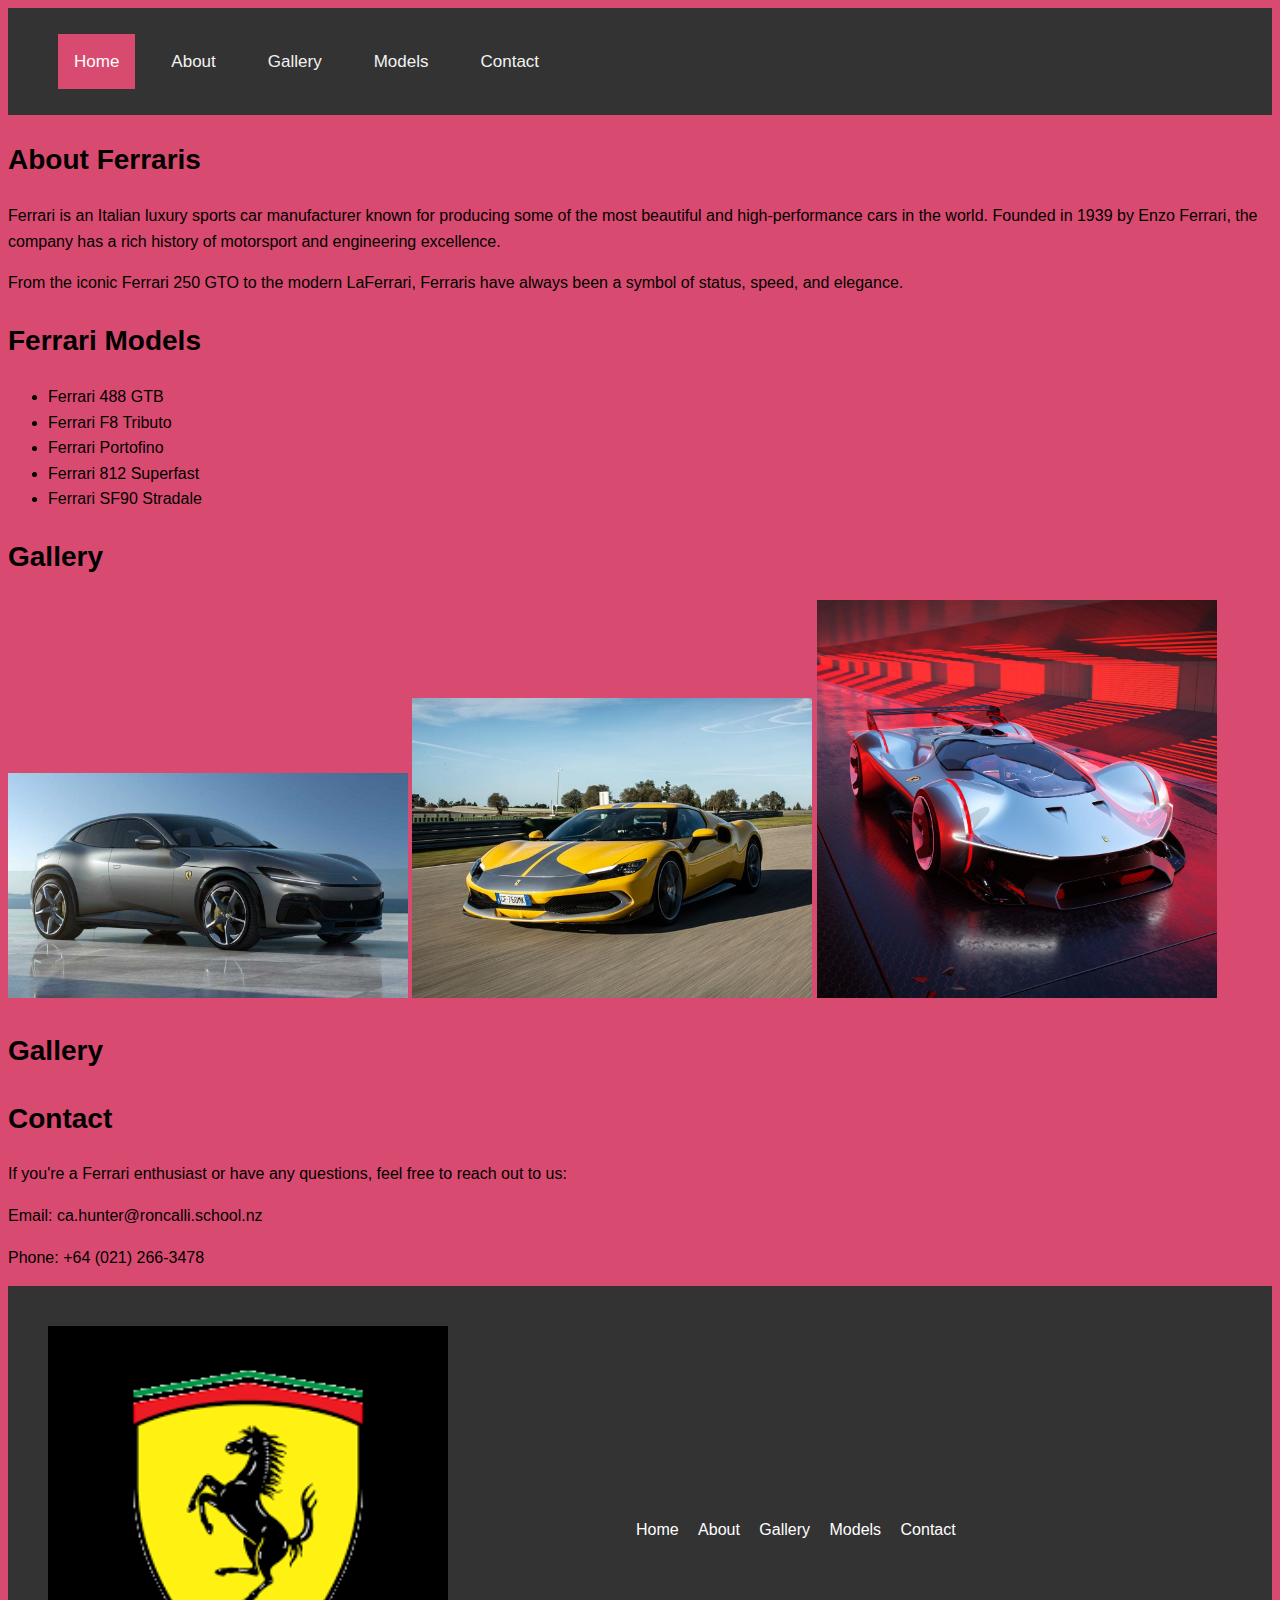
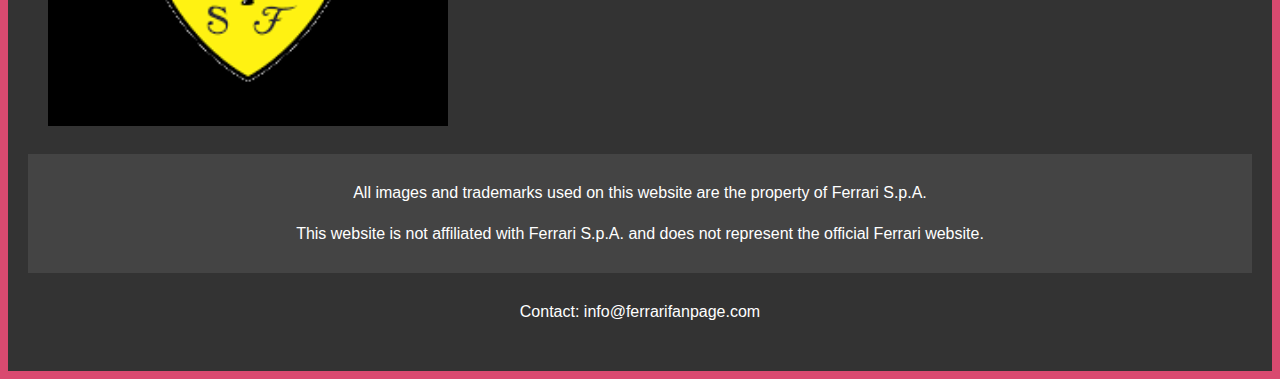
<file: index.html>
<!DOCTYPE html>
<html lang="en">
<head>
    <meta charset="UTF-8">
    <meta name="viewport" content="width=device-width, initial-scale=1.0">
    <title>Cool Ferraris</title>
    <link rel="stylesheet" href="Ferrari.css">
</head>
<header>
    <nav>
        <ul>
<li><a class=active href="index.html">Home</a></li>
<li><a href="about.html">About</a></li>
<li><a href="gallery.html">Gallery</a></li>
<li><a href="Models.html">Models</a></li>
<li><a href="contact.html">Contact</a></li>
        </ul>
      </nav>
  </header>
  <body>
  
    <main>
        <section id="about">
            <h2>About Ferraris</h2>
            <p>Ferrari is an Italian luxury sports car manufacturer known for producing some of the most beautiful and high-performance cars in the world. Founded in 1939 by Enzo Ferrari, the company has a rich history of motorsport and engineering excellence.</p>
            <p>From the iconic Ferrari 250 GTO to the modern LaFerrari, Ferraris have always been a symbol of status, speed, and elegance.</p>
        </section>
        <section id="models">
            <h2>Ferrari Models</h2>
            <ul>
                <li>Ferrari 488 GTB</li>
                <li>Ferrari F8 Tributo</li>
                <li>Ferrari Portofino</li>
                <li>Ferrari 812 Superfast</li>
                <li>Ferrari SF90 Stradale</li>
            </ul>
        </section>
        <section id="gallery">
            <h2>Gallery</h2>
            <div class="gallery-images">
                <img src="Ferrari 1.jpg" alt="Ferrari Image 1">
                <img src="ferrari 2.jpg" alt="Ferrari Image 2">
                <img src="Ferrari 3.jpg" alt="Ferrari Image 3">
            <h2>Gallery</h2>
            <!-- Add some cool Ferrari images here -->
        </section>
        <section id="contact">
            <h2>Contact</h2>
            <p>If you're a Ferrari enthusiast or have any questions, feel free to reach out to us:</p>
            <p>Email: ca.hunter@roncalli.school.nz</p>
            <p>Phone: +64 (021) 266-3478</p>
        </section>
    </main>
    <footer>
      <div class="footer-container">
        <div class="footer-logo">
          <img src="Ferrari_Logo.png" alt="Ferrari Logo">
        </div>
        <div class="footer-links">
          <ul>
<li><a href="index.html">Home</a></li>
<li><a href="about.html">About</a></li>
<li><a href="gallery.html">Gallery</a></li>
<li><a href="Models.html">Models</a></li>
<li><a href="contact.html">Contact</a></li>
          </ul>
        </div>
        <div class="footer-social">
          <ul>
            <li><a href="https://www.facebook.com/ferrari" target="_blank"><i class="fab fa-facebook-f"></i></a></li>
            <li><a href="https://twitter.com/ferrari" target="_blank"><i class="fab fa-twitter"></i></a></li>
            <li><a href="https://www.instagram.com/ferrari/" target="_blank"><i class="fab fa-instagram"></i></a></li>
            <li><a href="https://www.youtube.com/user/ferrariworld" target="_blank"><i class="fab fa-youtube"></i></a></li>
          </ul>
        </div>
      </div>
      <div class="footer-disclaimer">
        <p>All images and trademarks used on this website are the property of Ferrari S.p.A.</p>
        <p>This website is not affiliated with Ferrari S.p.A. and does not represent the official Ferrari website.</p>
      </div>
      <div class="footer-contact">
        <p>Contact: <a href="mailto:ca.hunter@roncalli.school.nz">info@ferrarifanpage.com</a></p>
      </div>
    </footer>
      <style>
        /* Add your custom CSS styles for the footer here */
        .footer-container {
          display: flex;
          justify-content: space-between;
          align-items: center;
          padding: 20px;
          background-color: #333;
          color: #fff;
        }
      
        .footer-links ul {
          list-style: none;
          padding: 0;
          margin: 0;
        }
      
        .footer-links li {
          display: inline-block;
          margin-right: 15px;
        }
      
        .footer-links li a {
          text-decoration: none;
          color: #fff;
        }
      
        .footer-social ul {
          list-style: none;
          padding: 0;
          margin: 0;
        }
      
        .footer-social li {
          display: inline-block;
          margin-right: 15px;
        }
      
        .footer-social li a {
          text-decoration: none;
          color: #fff;
          font-size: 18px;
        }
      
        .footer-disclaimer {
          background-color: #444;
          padding: 10px;
          text-align: center;
          color: #fff;
        }
      
        .footer-contact {
          text-align: center;
          padding: 10px;
          background-color: #333;
          color: #fff;
        }
      
        .footer-contact a {
          color: #fff;
          text-decoration: none;
        }
      
        .footer-contact a:hover {
          text-decoration: underline;
        }
      </style>
</body>
</html>
</file>
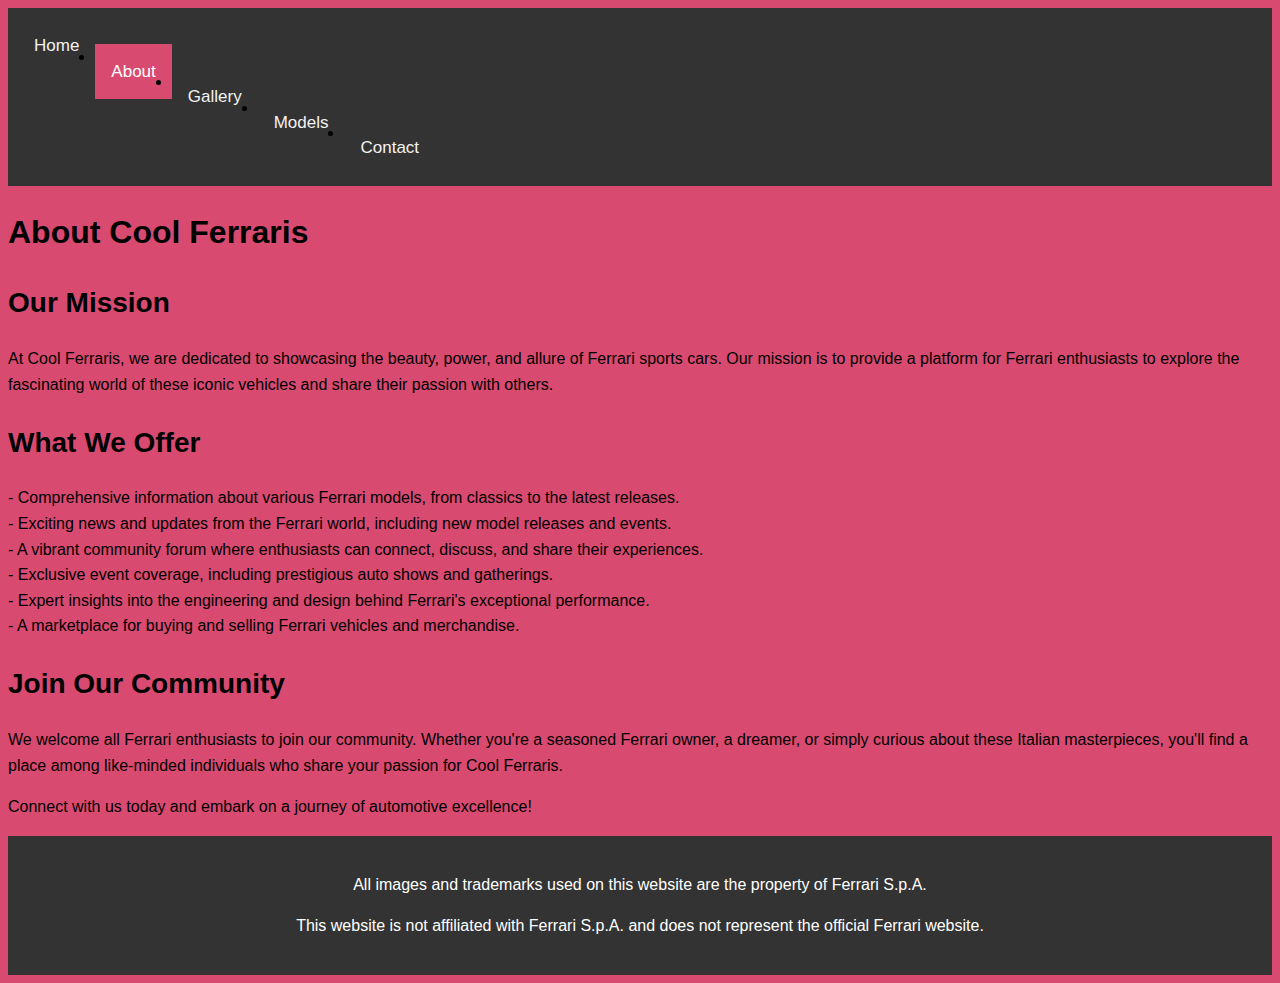
<file: about.html>
<!DOCTYPE html>
<html lang="en">
<head>
  <meta charset="UTF-8">
  <meta name="viewport" content="width=device-width, initial-scale=1.0">
  <title>About Cool Ferraris</title>
  <link rel="stylesheet" href="Ferrari.css"></head>
<body>
  <!-- Header -->
  <header>
    <nav>
<li><a href="index.html">Home</a></li>
<li><a class=active href="about.html">About</a></li>
<li><a href="gallery.html">Gallery</a></li>
<li><a href="Models.html">Models</a></li>
<li><a href="contact.html">Contact</a></li>
  </nav>
  </header>
<h1>About Cool Ferraris</h1>
  <!-- Main content section -->
  <main>
    <section>
      <h2>Our Mission</h2>
      <p>
        At Cool Ferraris, we are dedicated to showcasing the beauty, power, and allure of Ferrari sports cars. Our mission is to provide a platform for Ferrari enthusiasts to explore the fascinating world of these iconic vehicles and share their passion with others.
      </p>
    </section>

    <section>
      <h2>What We Offer</h2>
      <p>
        - Comprehensive information about various Ferrari models, from classics to the latest releases.
        <br>
        - Exciting news and updates from the Ferrari world, including new model releases and events.
        <br>
        - A vibrant community forum where enthusiasts can connect, discuss, and share their experiences.
        <br>
        - Exclusive event coverage, including prestigious auto shows and gatherings.
        <br>
        - Expert insights into the engineering and design behind Ferrari's exceptional performance.
        <br>
        - A marketplace for buying and selling Ferrari vehicles and merchandise.
      </p>
    </section>

    <section>
      <h2>Join Our Community</h2>
      <p>
        We welcome all Ferrari enthusiasts to join our community. Whether you're a seasoned Ferrari owner, a dreamer, or simply curious about these Italian masterpieces, you'll find a place among like-minded individuals who share your passion for Cool Ferraris.
      </p>
      <p>
        Connect with us today and embark on a journey of automotive excellence!
      </p>
      <!-- Add a call-to-action button or link to the community page here -->
    </section>
  </main>

  <!-- Footer -->
  <footer>
    <p>All images and trademarks used on this website are the property of Ferrari S.p.A.</p>
    <p>This website is not affiliated with Ferrari S.p.A. and does not represent the official Ferrari website.</p>
  </footer>
</body>
</html>
</file>
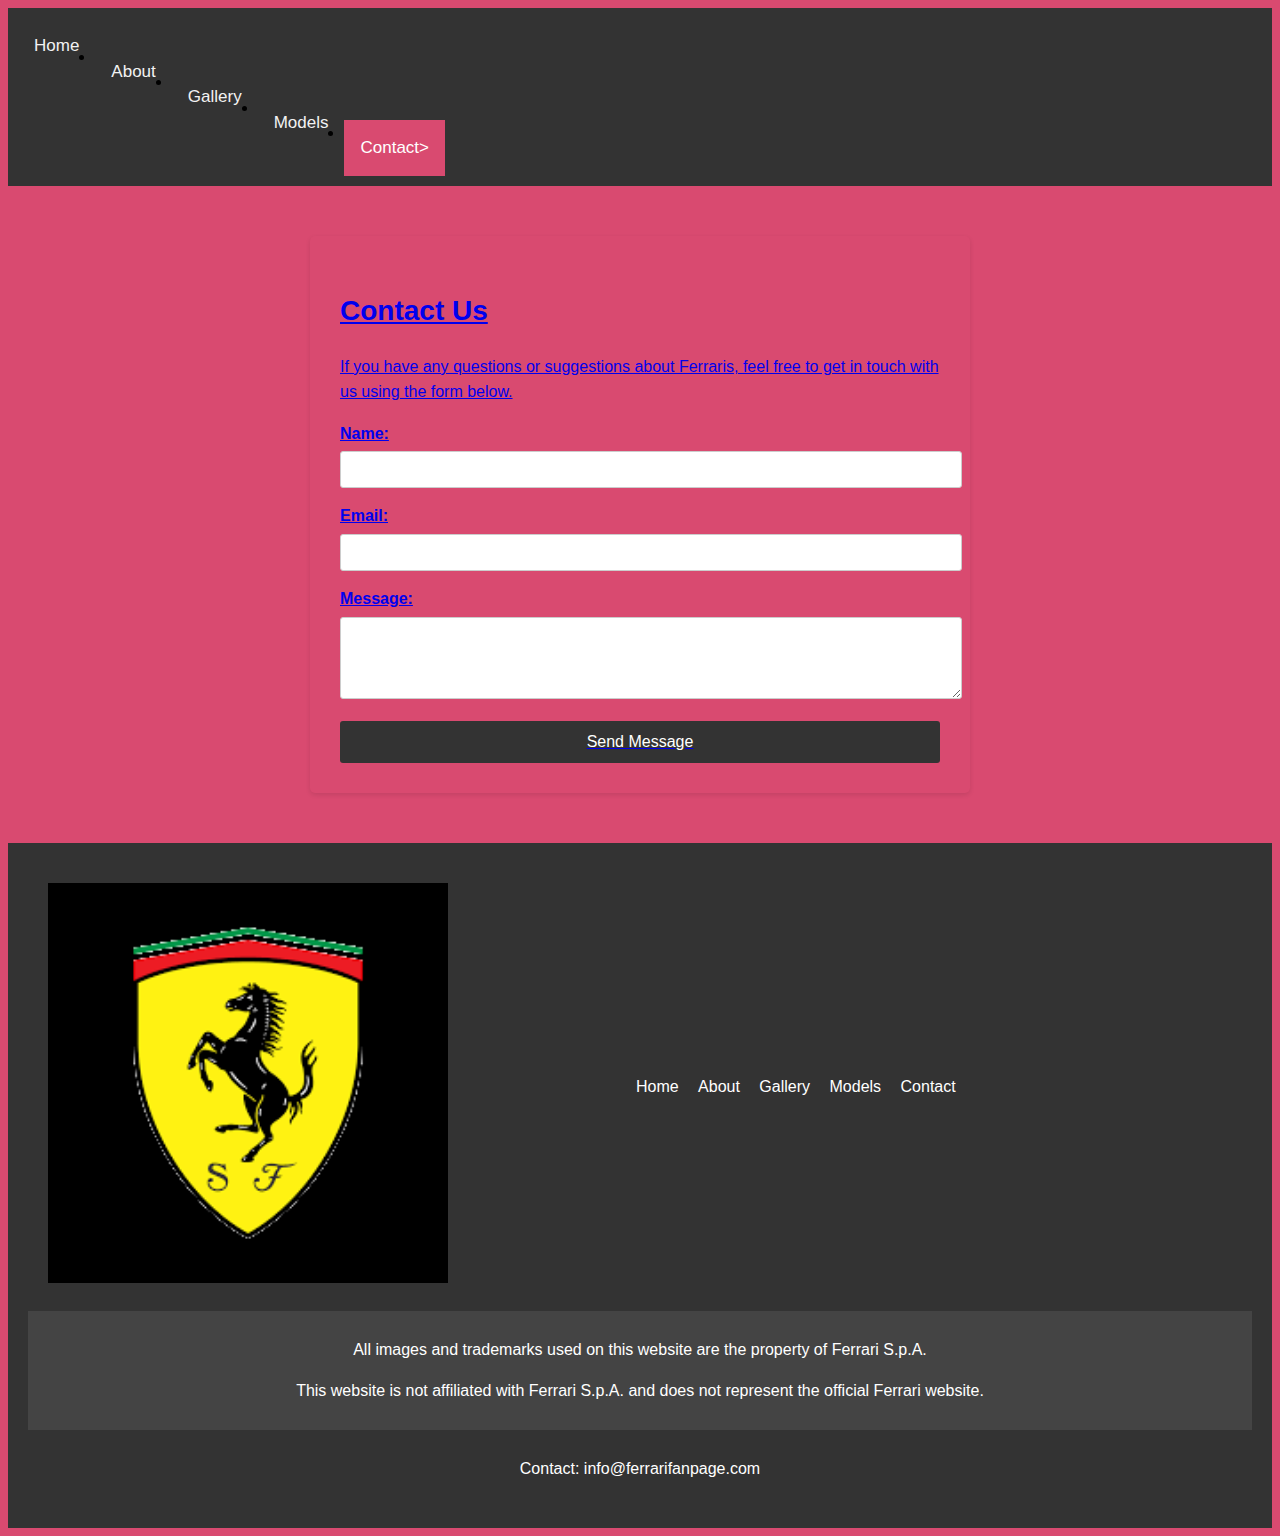
<file: contact.html>
<!DOCTYPE html>
<html lang="en">
<head>
  <meta charset="UTF-8">
  <meta name="viewport" content="width=device-width, initial-scale=1.0">
  <title>Contact - Cool Ferraris</title>
  <link rel="stylesheet" href="Ferrari.css">
</head>
<body>
  <!-- Navigation bar (you can include this on all pages for consistency) -->
  <nav>
  </ul>
<li><a href="index.html">Home</a></li>
<li><a href="about.html">About</a></li>
<li><a href="gallery.html">Gallery</a></li>
<li><a href="Models.html">Models</a></li>
<li><a class=active href="contact.html">Contact</a<li>>
   </ul>
</nav>

  <!-- Contact Form -->
  <section class="contact">
    <div class="container">
      <h2>Contact Us</h2>
      <p>If you have any questions or suggestions about Ferraris, feel free to get in touch with us using the form below.</p>
      <form action="send_message.php" method="post">
        <label for="name">Name:</label>
        <input type="text" id="name" name="name" required>
        
        <label for="email">Email:</label>
        <input type="email" id="email" name="email" required>
        
        <label for="message">Message:</label>
        <textarea id="message" name="message" rows="4" required></textarea>
        
        <button type="submit">Send Message</button>
      </form>
    </div>
  </section>

  <!-- Footer -->
  <footer>
    <div class="footer-container">
      <div class="footer-logo">
        <img src="Ferrari_Logo.png" alt="Ferrari Logo">
      </div>
      <div class="footer-links">
        <ul>
<li><a href="index.html">Home</a></li>
<li><a href="about.html">About</a></li>
<li><a href="gallery.html">Gallery</a></li>
<li><a href="Models.html">Models</a></li>
<li><a href="contact.html">Contact</a></li>
        </ul>
      </div>
      <div class="footer-social">
        <ul>
          <li><a href="https://www.facebook.com/ferrari" target="_blank"><i class="fab fa-facebook-f"></i></a></li>
          <li><a href="https://twitter.com/ferrari" target="_blank"><i class="fab fa-twitter"></i></a></li>
          <li><a href="https://www.instagram.com/ferrari/" target="_blank"><i class="fab fa-instagram"></i></a></li>
          <li><a href="https://www.youtube.com/user/ferrariworld" target="_blank"><i class="fab fa-youtube"></i></a></li>
        </ul>
      </div>
    </div>
    <div class="footer-disclaimer">
      <p>All images and trademarks used on this website are the property of Ferrari S.p.A.</p>
      <p>This website is not affiliated with Ferrari S.p.A. and does not represent the official Ferrari website.</p>
    </div>
    <div class="footer-contact">
      <p>Contact: <a href="mailto:ca.hunter@roncalli.school.nz">info@ferrarifanpage.com</a></p>
    </div>
  </footer>
  <style>  .footer-container {
    display: flex;
    justify-content: space-between;
    align-items: center;
    padding: 20px;
    background-color: #333;
    color: #fff;
  }

  .footer-links ul {
    list-style: none;
    padding: 0;
    margin: 0;
  }

  .footer-links li {
    display: inline-block;
    margin-right: 15px;
  }

  .footer-links li a {
    text-decoration: none;
    color: #fff;
  }

  .footer-social ul {
    list-style: none;
    padding: 0;
    margin: 0;
  }

  .footer-social li {
    display: inline-block;
    margin-right: 15px;
  }

  .footer-social li a {
    text-decoration: none;
    color: #fff;
    font-size: 18px;
  }

  .footer-disclaimer {
    background-color: #444;
    padding: 10px;
    text-align: center;
    color: #fff;
  }

  .footer-contact {
    text-align: center;
    padding: 10px;
    background-color: #333;
    color: #fff;
  }

  .footer-contact a {
    color: #fff;
    text-decoration: none;
  }

  .footer-contact a:hover {
    text-decoration: underline;
  }</style>
</body>
</html>
</file>
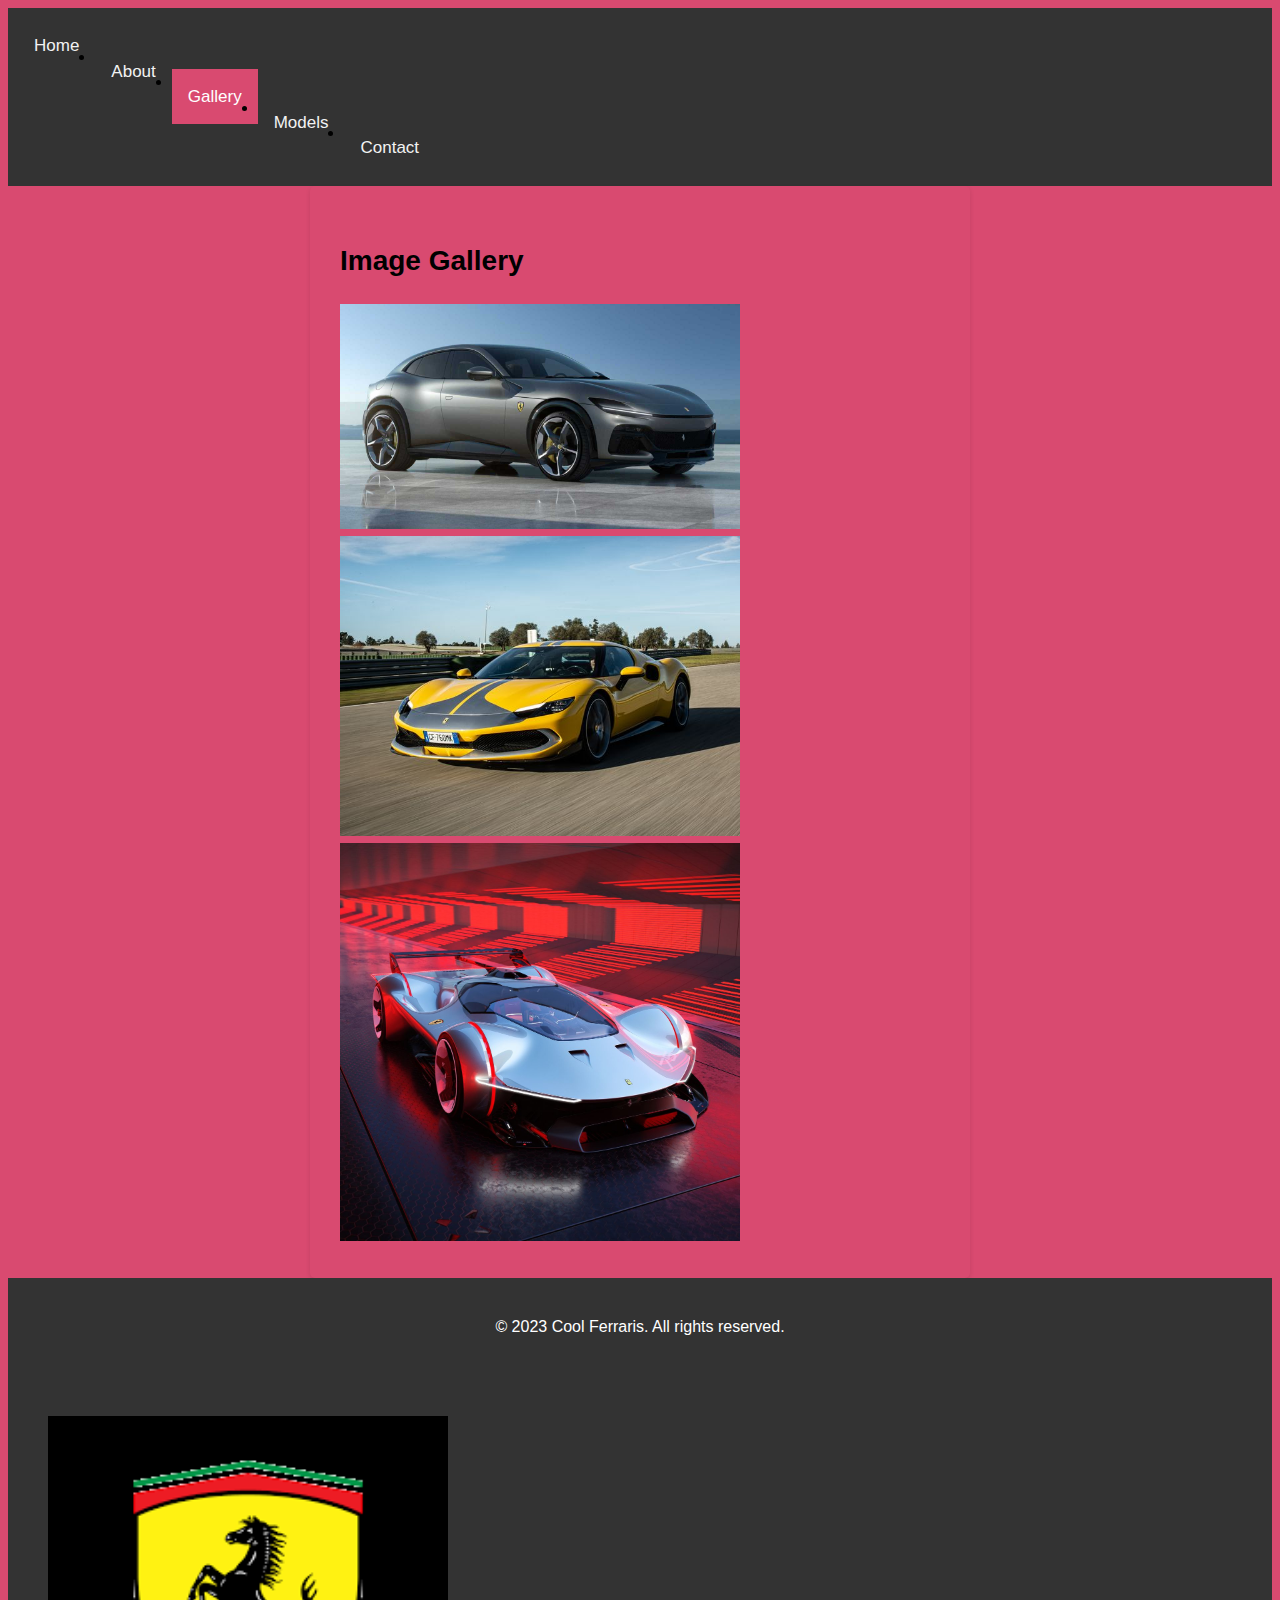
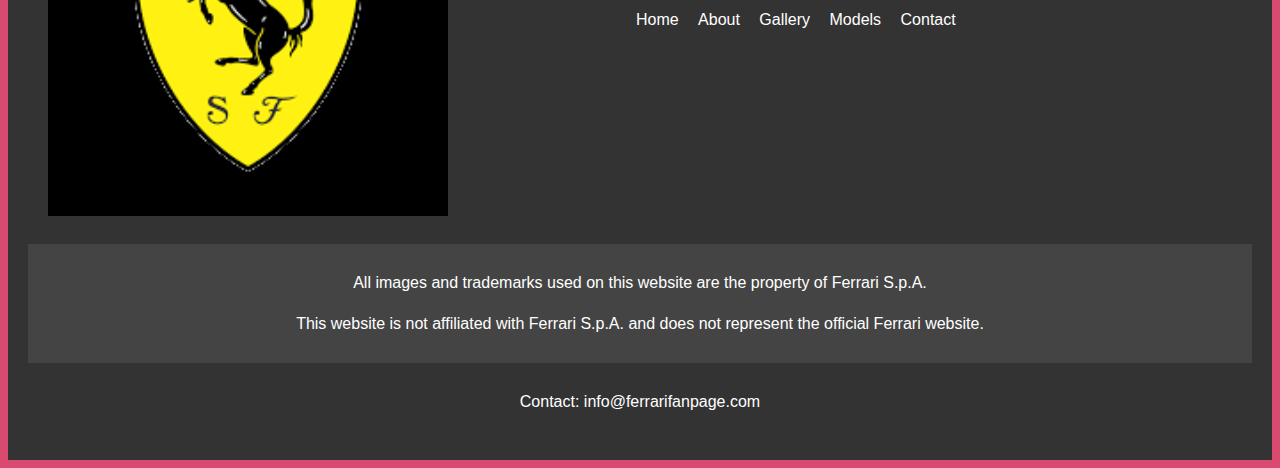
<file: Gallery.html>
<!DOCTYPE html>
<html lang="en">
<head>
    <meta charset="UTF-8">
    <meta name="viewport" content="width=device-width, initial-scale=1.0">
    <title>Cool Ferraris</title>
    <link rel="stylesheet" href="Ferrari.css">
</head>
<header>
  <nav>
<li><a href="index.html">Home</a></li>
<li><a href="about.html">About</a></li>
<li><a class=active href="gallery.html">Gallery</a></li>
<li><a href="Models.html">Models</a></li>
<li><a href="contact.html">Contact</a></li>
</nav>
</header>
<body>
  <!-- Image Gallery -->
  <section class="gallery">
    <div class="container">
      <h2>Image Gallery</h2>
      <div class="image-grid">
        <!-- Replace the image filenames with your actual image filenames -->
        <div class="image-item">
          <img src="Ferrari 1.jpg" alt="Ferrari 1">
        </div>
        <div class="image-item">
          <img src="ferrari 2.jpg" alt="Ferrari 2">
        </div>
        <div class="image-item">
          <img src="Ferrari 3.jpg" alt="Ferrari 3">
        </div>
        <!-- Add more image items as needed -->
      </div>
    </div>
  </section>

  <!-- Footer -->
  <footer>
    <p>&copy; 2023 Cool Ferraris. All rights reserved.</p>
  </footer>
</body>
</html>            </div>
        </section>
    </main>
    <footer>
      <div class="footer-container">
        <div class="footer-logo">
          <img src="Ferrari_Logo.png" alt="Ferrari Logo">
        </div>
        <div class="footer-links">
          <ul>
<li><a href="index.html">Home</a></li>
<li><a href="about.html">About</a></li>
<li><a href="gallery.html">Gallery</a></li>
<li><a href="Models.html">Models</a></li>
<li><a href="contact.html">Contact</a></li>
          </ul>
        </div>
        <div class="footer-social">
          <ul>
            <li><a href="https://www.facebook.com/ferrari" target="_blank"><i class="fab fa-facebook-f"></i></a></li>
            <li><a href="https://twitter.com/ferrari" target="_blank"><i class="fab fa-twitter"></i></a></li>
            <li><a href="https://www.instagram.com/ferrari/" target="_blank"><i class="fab fa-instagram"></i></a></li>
            <li><a href="https://www.youtube.com/user/ferrariworld" target="_blank"><i class="fab fa-youtube"></i></a></li>
          </ul>
        </div>
      </div>
      <div class="footer-disclaimer">
        <p>All images and trademarks used on this website are the property of Ferrari S.p.A.</p>
        <p>This website is not affiliated with Ferrari S.p.A. and does not represent the official Ferrari website.</p>
      </div>
      <div class="footer-contact">
        <p>Contact: <a href="mailto:ca.hunter@roncalli.school.nz">info@ferrarifanpage.com</a></p>
      </div>
    </footer>
    <style>      .footer-container {
      display: flex;
      justify-content: space-between;
      align-items: center;
      padding: 20px;
      background-color: #333;
      color: #fff;
    }
  
    .footer-links ul {
      list-style: none;
      padding: 0;
      margin: 0;
    }
  
    .footer-links li {
      display: inline-block;
      margin-right: 15px;
    }
  
    .footer-links li a {
      text-decoration: none;
      color: #fff;
    }
  
    .footer-social ul {
      list-style: none;
      padding: 0;
      margin: 0;
    }
  
    .footer-social li {
      display: inline-block;
      margin-right: 15px;
    }
  
    .footer-social li a {
      text-decoration: none;
      color: #fff;
      font-size: 18px;
    }
  
    .footer-disclaimer {
      background-color: #444;
      padding: 10px;
      text-align: center;
      color: #fff;
    }
  
    .footer-contact {
      text-align: center;
      padding: 10px;
      background-color: #333;
      color: #fff;
    }
  
    .footer-contact a {
      color: #fff;
      text-decoration: none;
    }
  
    .footer-contact a:hover {
      text-decoration: underline;
    }</style>
</html>
</file>
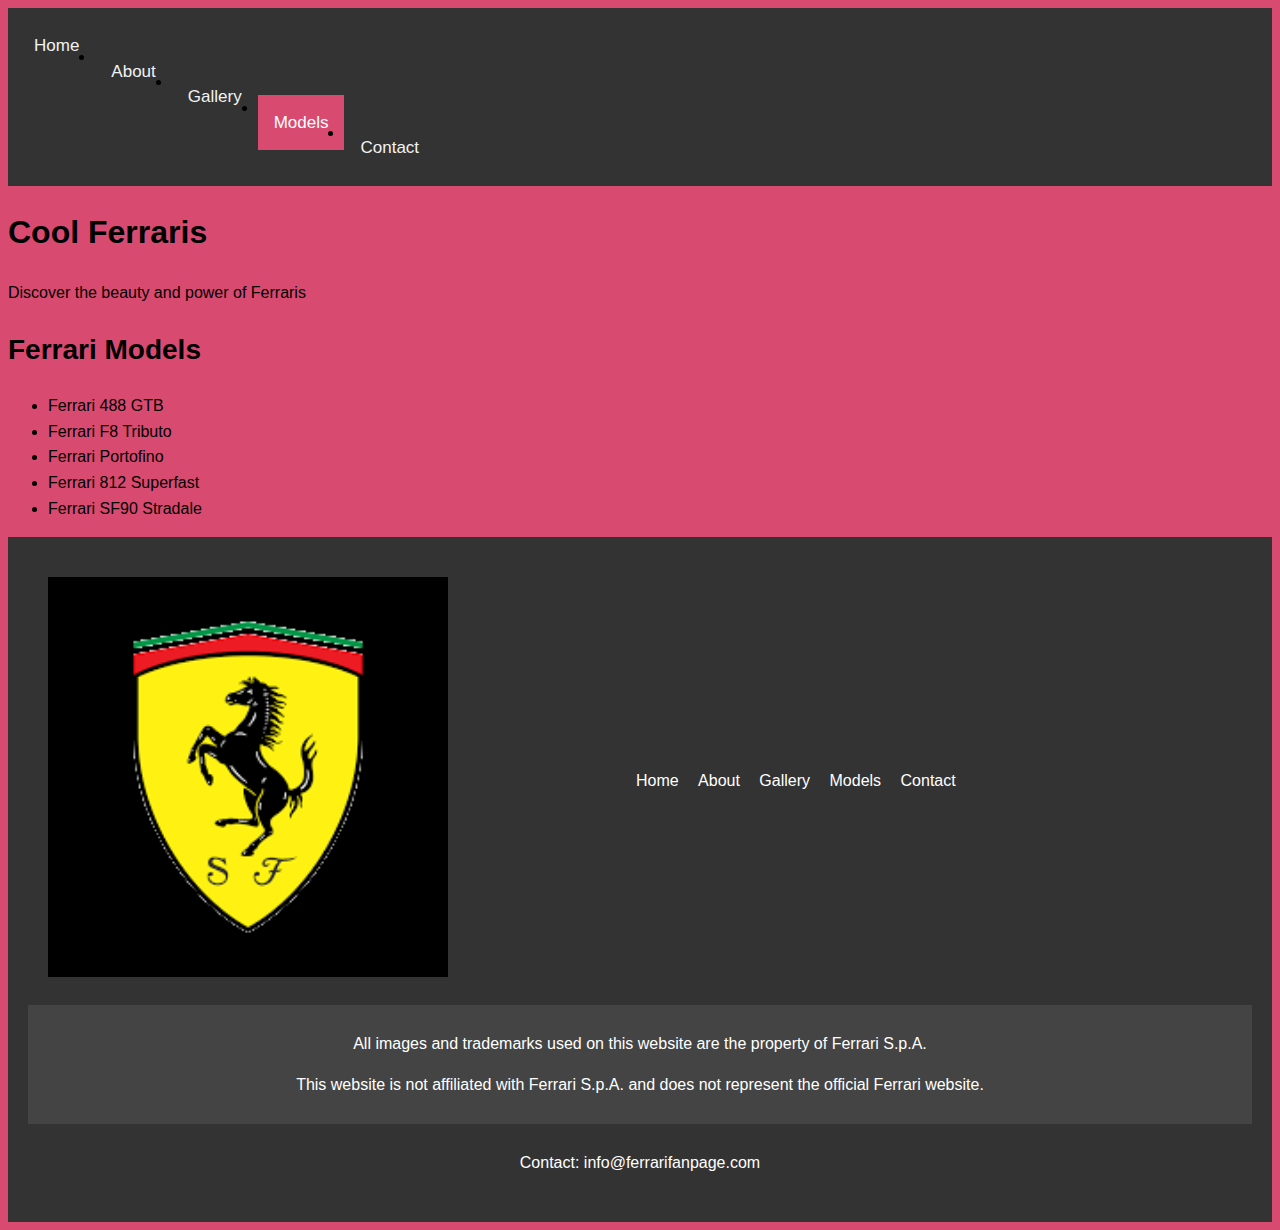
<file: Models.html>
<!DOCTYPE html>
<html lang="en">
<head>
    <meta charset="UTF-8">
    <meta name="viewport" content="width=device-width, initial-scale=1.0">
    <title>Cool Ferraris</title>
    <link rel="stylesheet" href="Ferrari.css">
</head>
<body>
    <header>
        <nav>
<li><a href="index.html">Home</a></li>
<li><a href="about.html">About</a></li>
<li><a href="gallery.html">Gallery</a></li>
<li><a class=active href="Models.html">Models</a></li>
<li><a href="contact.html">Contact</a></li>
        </nav>
    
    </header>
    <h1>Cool Ferraris</h1>
        <p>Discover the beauty and power of Ferraris</p>
        <section id="models">
            <h2>Ferrari Models</h2>
            <ul>
                <li>Ferrari 488 GTB</li>
                <li>Ferrari F8 Tributo</li>
                <li>Ferrari Portofino</li>
                <li>Ferrari 812 Superfast</li>
                <li>Ferrari SF90 Stradale</li>
            </ul>
        </section>
    </main>
    <footer>
        <div class="footer-container">
          <div class="footer-logo">
            <img src="Ferrari_Logo.png" alt="Ferrari Logo">
          </div>
          <div class="footer-links">
            <ul>
<li><a href="index.html">Home</a></li>
<li><a href="about.html">About</a></li>
<li><a href="gallery.html">Gallery</a></li>
<li><a class=active href="Models.html">Models</a></li>
<li><a href="contact.html">Contact</a></li>
            </ul>
          </div>
          <div class="footer-social">
            <ul>
              <li><a href="https://www.facebook.com/ferrari" target="_blank"><i class="fab fa-facebook-f"></i></a></li>
              <li><a href="https://twitter.com/ferrari" target="_blank"><i class="fab fa-twitter"></i></a></li>
              <li><a href="https://www.instagram.com/ferrari/" target="_blank"><i class="fab fa-instagram"></i></a></li>
              <li><a href="https://www.youtube.com/user/ferrariworld" target="_blank"><i class="fab fa-youtube"></i></a></li>
            </ul>
          </div>
        </div>
        <div class="footer-disclaimer">
          <p>All images and trademarks used on this website are the property of Ferrari S.p.A.</p>
          <p>This website is not affiliated with Ferrari S.p.A. and does not represent the official Ferrari website.</p>
        </div>
        <div class="footer-contact">
          <p>Contact: <a href="mailto:ca.hunter@roncalli.school.nz">info@ferrarifanpage.com</a></p>
        </div>
      </footer>
      <style>  .footer-container {
        display: flex;
        justify-content: space-between;
        align-items: center;
        padding: 20px;
        background-color: #333;
        color: #fff;
      }
    
      .footer-links ul {
        list-style: none;
        padding: 0;
        margin: 0;
      }
    
      .footer-links li {
        display: inline-block;
        margin-right: 15px;
      }
    
      .footer-links li a {
        text-decoration: none;
        color: #fff;
      }
    
      .footer-social ul {
        list-style: none;
        padding: 0;
        margin: 0;
      }
    
      .footer-social li {
        display: inline-block;
        margin-right: 15px;
      }
    
      .footer-social li a {
        text-decoration: none;
        color: #fff;
        font-size: 18px;
      }
    
      .footer-disclaimer {
        background-color: #444;
        padding: 10px;
        text-align: center;
        color: #fff;
      }
    
      .footer-contact {
        text-align: center;
        padding: 10px;
        background-color: #333;
        color: #fff;
      }
    
      .footer-contact a {
        color: #fff;
        text-decoration: none;
      }
    
      .footer-contact a:hover {
        text-decoration: underline;
      }</style>
</body>
</html>
</file>
<file: Ferrari.css>
* Reset some default styles for consistency */
* {
  box-sizing: border-box;
  margin: 0;
  padding: 0;
}

img{
   width:400px;
  border:3px solid #F23041
  padding;
  background-color: black;
  box-shadow: grey 4px 4px 4px 4px 
  margin-left;
}

body {
  font-family: Arial, sans-serif;
  line-height: 1.6;
  background-color: #D94A70;
}

/* Navigation bar styles */
nav {
  background-color: #333;
  padding: 10px;
}

nav ul {
  list-style: none;
  display: flex;
}

nav li {
  margin-right: 20px;
}

nav a {
  text-decoration: none;
  color: #8d7979;
}


nav {
  overflow: hidden;
  background-color: #333;
}


nav a {
  float: left;
  color: #f2f2f2;
  text-align: center;
  padding: 14px 16px;
  text-decoration: none;
  font-size: 17px;
}

nav a:hover {
  background-color: #82B0D9;
  color: black;
}

nav a.active {
  background-color: #D94A70;
  color: white;
}
/* Contact form styles */
.contact {
  padding: 50px 0;
}

.container {
  max-width: 600px;
  margin: 0 auto;
  background-color: #D94A70;
  padding: 30px;
  border-radius: 5px;
  box-shadow: 0 2px 5px rgba(0, 0, 0, 0.1);
}

h2 {
  font-size: 28px;
  margin-bottom: 20px;
}

label {
  display: block;
  margin-bottom: 5px;
  font-weight: bold;
}

input[type="text"],
input[type="email"],
textarea {
  width: 100%;
  padding: 10px;
  border: 1px solid #ccc;
  border-radius: 3px;
  margin-bottom: 15px;
}

textarea {
  resize: vertical;
}

button {
  display: block;
  width: 100%;
  padding: 12px;
  background-color: #333;
  color: #fff;
  border: none;
  border-radius: 3px;
  cursor: pointer;
  font-size: 16px;
  transition: background-color 0.3s;
}

button:hover {
  background-color: #555;
}

/* Footer styles */
footer {
  background-color: #333;
  color: #fff;
  text-align: center;
  padding: 20px;
}

/* Media query for smaller screens */
@media (max-width: 600px) {
  nav ul {
    flex-direction: column;
    align-items: center;
  }

  nav li {
    margin-bottom: 10px;
  }
}
</file>
